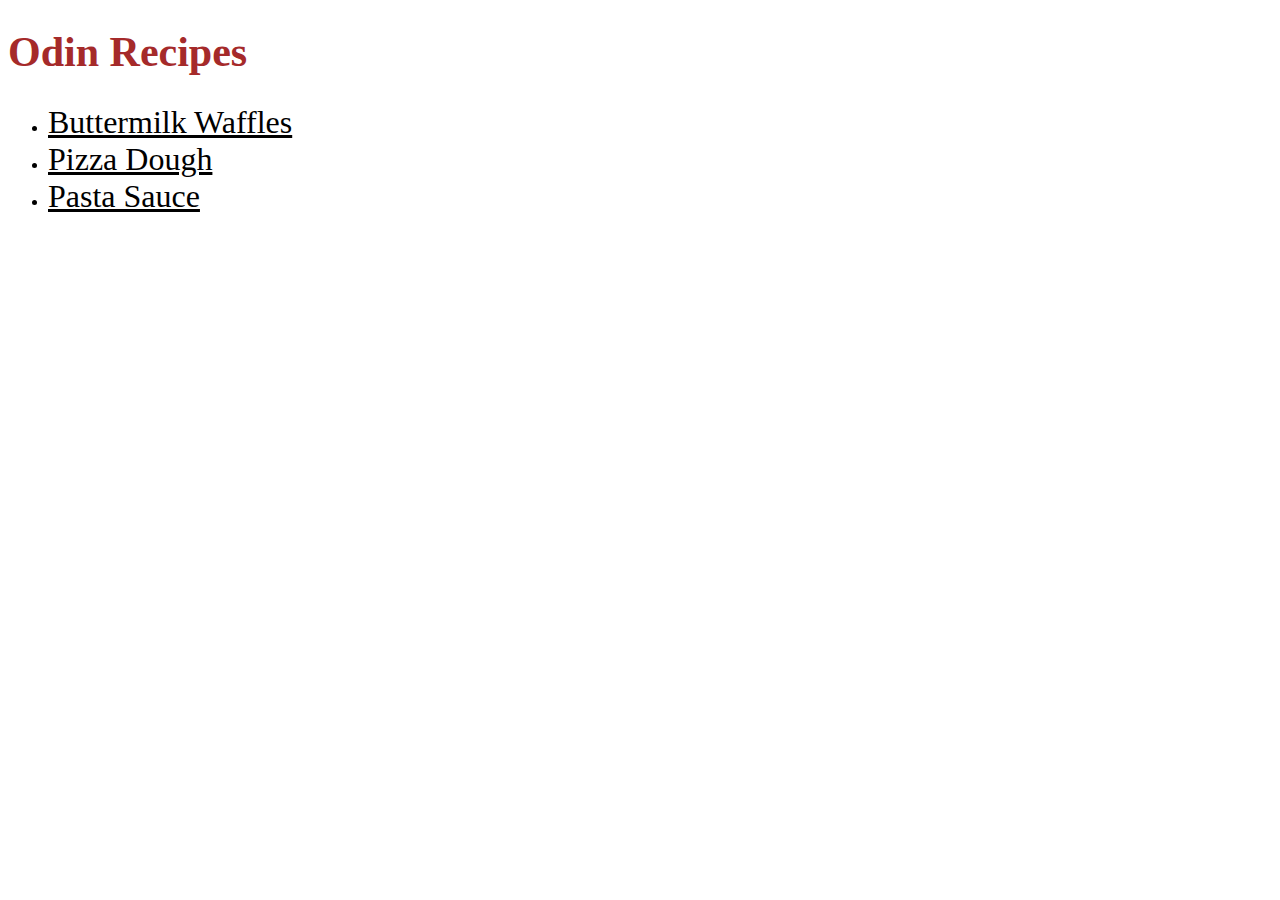
<file: index.html>
<!DOCTYPE html>
<html lang="en">
<head>
    <meta charset="UTF-8">
    <meta http-equiv="X-UA-Compatible" content="IE=edge">
    <meta name="viewport" content="width=device-width, initial-scale=1.0">
    <link rel="stylesheet" href="styles.css">
    <title>Recipes</title>
</head>
<body>
    <h1>Odin Recipes</h1>

    <ul class="recipeNames">
        <li><a href="buttermilkwaffles.html">Buttermilk Waffles</a></li>
        <li><a href="pizzadough.html">Pizza Dough</a></li>
        <li><a href="pastasauce.html">Pasta Sauce</a></li>
    </ul>
    
</body>
</html>
</file>
<file: styles.css>
/* styles.css */

h1 {
    font-size: 42px;
    color: brown;
}

a {
    color: black;
}

.recipeNames li a {
    color: black;
    font-style: none;
    font-size: 32px;
}

p {
    padding-left: 30px;
}
</file>
